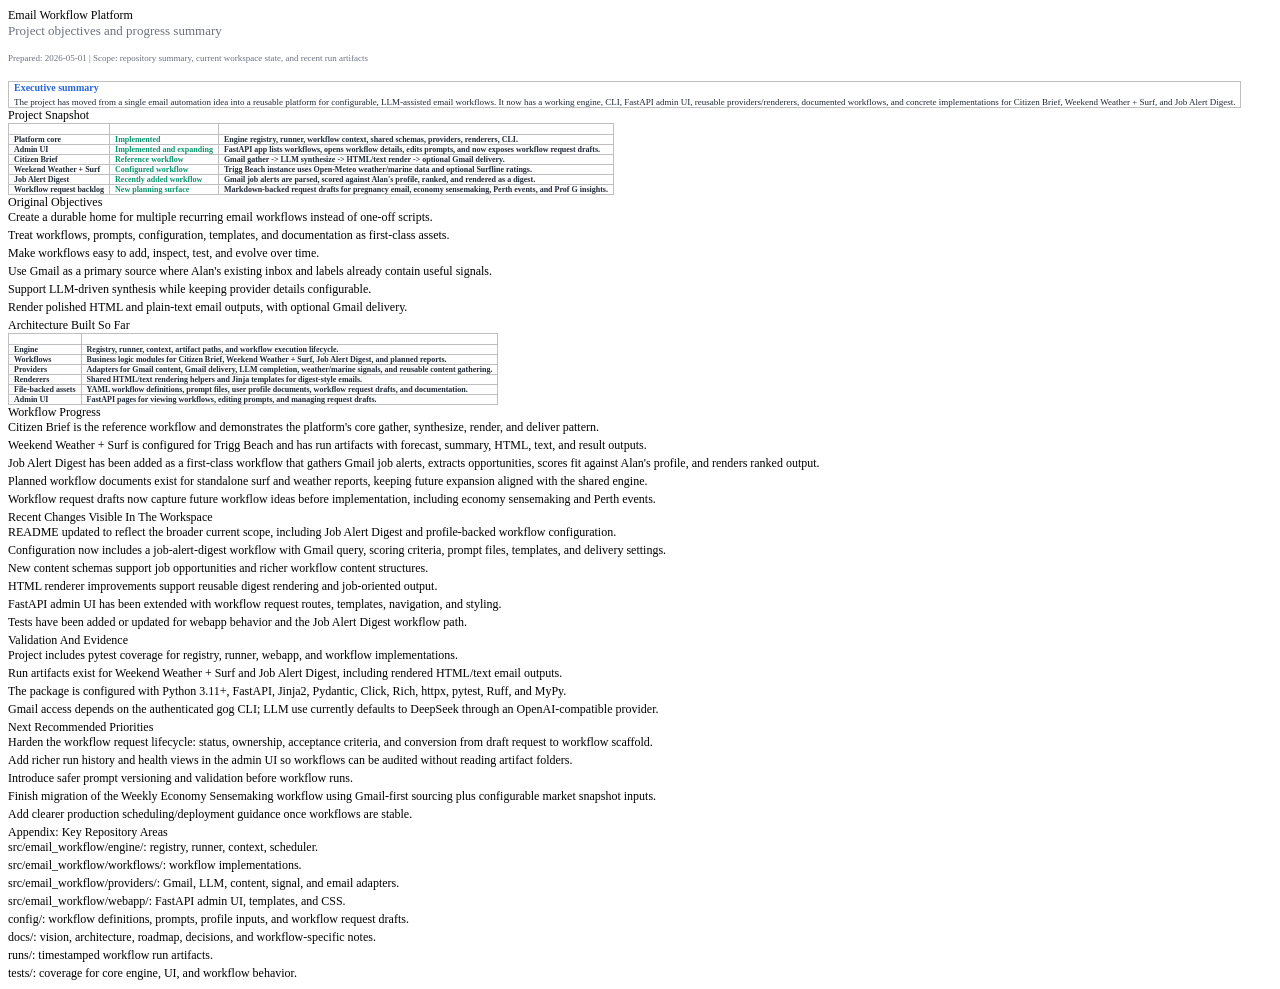
<file: outputs/project-summary/qa/email-workflow-project-summary.html>
<!DOCTYPE html PUBLIC "-//W3C//DTD HTML 4.01//EN" "http://www.w3.org/TR/html4/strict.dtd">
<html>
<head>
  <meta http-equiv="Content-Type" content="text/html; charset=utf-8">
  <meta http-equiv="Content-Style-Type" content="text/css">
  <title></title>
  <meta name="Author" content="python-docx">
  <meta name="Description" content="generated by python-docx">
  <meta name="CreationTime" content="2013-12-23T23:15:00Z">
  <meta name="ModificationTime" content="2013-12-23T23:15:00Z">
  <meta name="Generator" content="Cocoa HTML Writer">
  <meta name="CocoaVersion" content="2685.3">
  <style type="text/css">
    p.p1 {margin: 0.0px 0.0px 0.0px 0.0px; font: 12.0px Times}
    p.p2 {margin: 0.0px 0.0px 14.0px 0.0px; font: 13.0px Times; color: #6b7280}
    p.p3 {margin: 0.0px 0.0px 18.0px 0.0px; font: 9.0px Times; color: #6b7280}
    p.p4 {margin: 0.0px 0.0px 4.0px 0.0px; font: 10.0px Times; color: #2563eb}
    p.p5 {margin: 0.0px 0.0px 0.0px 0.0px; font: 9.0px Times; color: #1f2937}
    p.p6 {margin: 0.0px 0.0px 0.0px 0.0px; font: 9.0px Times; color: #ffffff}
    p.p7 {margin: 0.0px 0.0px 0.0px 0.0px; font: 8.0px Times; color: #1f2937}
    p.p8 {margin: 0.0px 0.0px 0.0px 0.0px; font: 8.0px Times; color: #059669}
    p.p9 {margin: 0.0px 0.0px 3.0px 0.0px; font: 12.0px Times}
    table.t1 {border-collapse: collapse}
    td.td1 {border-style: solid; border-width: 1.0px 1.0px 1.0px 1.0px; border-color: #bfbfbf #bfbfbf #bfbfbf #bfbfbf; padding: 0.0px 5.0px 0.0px 5.0px}
  </style>
</head>
<body>
<p class="p1">Email Workflow Platform</p>
<p class="p2">Project objectives and progress summary</p>
<p class="p3">Prepared: 2026-05-01 | Scope: repository summary, current workspace state, and recent run artifacts</p>
<table cellspacing="0" cellpadding="0" class="t1">
  <tbody>
    <tr>
      <td valign="middle" class="td1">
        <p class="p4"><b>Executive summary</b></p>
        <p class="p5">The project has moved from a single email automation idea into a reusable platform for configurable, LLM-assisted email workflows. It now has a working engine, CLI, FastAPI admin UI, reusable providers/renderers, documented workflows, and concrete implementations for Citizen Brief, Weekend Weather + Surf, and Job Alert Digest.</p>
      </td>
    </tr>
  </tbody>
</table>
<p class="p1">Project Snapshot</p>
<table cellspacing="0" cellpadding="0" class="t1">
  <tbody>
    <tr>
      <td valign="middle" class="td1">
        <p class="p6"><b>Area</b></p>
      </td>
      <td valign="middle" class="td1">
        <p class="p6"><b>Current state</b></p>
      </td>
      <td valign="middle" class="td1">
        <p class="p6"><b>Evidence</b></p>
      </td>
    </tr>
    <tr>
      <td valign="middle" class="td1">
        <p class="p7"><b>Platform core</b></p>
      </td>
      <td valign="middle" class="td1">
        <p class="p8"><b>Implemented</b></p>
      </td>
      <td valign="middle" class="td1">
        <p class="p7"><b>Engine registry, runner, workflow context, shared schemas, providers, renderers, CLI.</b></p>
      </td>
    </tr>
    <tr>
      <td valign="middle" class="td1">
        <p class="p7"><b>Admin UI</b></p>
      </td>
      <td valign="middle" class="td1">
        <p class="p8"><b>Implemented and expanding</b></p>
      </td>
      <td valign="middle" class="td1">
        <p class="p7"><b>FastAPI app lists workflows, opens workflow details, edits prompts, and now exposes workflow request drafts.</b></p>
      </td>
    </tr>
    <tr>
      <td valign="middle" class="td1">
        <p class="p7"><b>Citizen Brief</b></p>
      </td>
      <td valign="middle" class="td1">
        <p class="p8"><b>Reference workflow</b></p>
      </td>
      <td valign="middle" class="td1">
        <p class="p7"><b>Gmail gather -&gt; LLM synthesize -&gt; HTML/text render -&gt; optional Gmail delivery.</b></p>
      </td>
    </tr>
    <tr>
      <td valign="middle" class="td1">
        <p class="p7"><b>Weekend Weather + Surf</b></p>
      </td>
      <td valign="middle" class="td1">
        <p class="p8"><b>Configured workflow</b></p>
      </td>
      <td valign="middle" class="td1">
        <p class="p7"><b>Trigg Beach instance uses Open-Meteo weather/marine data and optional Surfline ratings.</b></p>
      </td>
    </tr>
    <tr>
      <td valign="middle" class="td1">
        <p class="p7"><b>Job Alert Digest</b></p>
      </td>
      <td valign="middle" class="td1">
        <p class="p8"><b>Recently added workflow</b></p>
      </td>
      <td valign="middle" class="td1">
        <p class="p7"><b>Gmail job alerts are parsed, scored against Alan's profile, ranked, and rendered as a digest.</b></p>
      </td>
    </tr>
    <tr>
      <td valign="middle" class="td1">
        <p class="p7"><b>Workflow request backlog</b></p>
      </td>
      <td valign="middle" class="td1">
        <p class="p8"><b>New planning surface</b></p>
      </td>
      <td valign="middle" class="td1">
        <p class="p7"><b>Markdown-backed request drafts for pregnancy email, economy sensemaking, Perth events, and Prof G insights.</b></p>
      </td>
    </tr>
  </tbody>
</table>
<p class="p1">Original Objectives</p>
<p class="p9">Create a durable home for multiple recurring email workflows instead of one-off scripts.</p>
<p class="p9">Treat workflows, prompts, configuration, templates, and documentation as first-class assets.</p>
<p class="p9">Make workflows easy to add, inspect, test, and evolve over time.</p>
<p class="p9">Use Gmail as a primary source where Alan's existing inbox and labels already contain useful signals.</p>
<p class="p9">Support LLM-driven synthesis while keeping provider details configurable.</p>
<p class="p9">Render polished HTML and plain-text email outputs, with optional Gmail delivery.</p>
<p class="p1">Architecture Built So Far</p>
<table cellspacing="0" cellpadding="0" class="t1">
  <tbody>
    <tr>
      <td valign="middle" class="td1">
        <p class="p6"><b>Layer</b></p>
      </td>
      <td valign="middle" class="td1">
        <p class="p6"><b>What it does</b></p>
      </td>
    </tr>
    <tr>
      <td valign="middle" class="td1">
        <p class="p7"><b>Engine</b></p>
      </td>
      <td valign="middle" class="td1">
        <p class="p7"><b>Registry, runner, context, artifact paths, and workflow execution lifecycle.</b></p>
      </td>
    </tr>
    <tr>
      <td valign="middle" class="td1">
        <p class="p7"><b>Workflows</b></p>
      </td>
      <td valign="middle" class="td1">
        <p class="p7"><b>Business logic modules for Citizen Brief, Weekend Weather + Surf, Job Alert Digest, and planned reports.</b></p>
      </td>
    </tr>
    <tr>
      <td valign="middle" class="td1">
        <p class="p7"><b>Providers</b></p>
      </td>
      <td valign="middle" class="td1">
        <p class="p7"><b>Adapters for Gmail content, Gmail delivery, LLM completion, weather/marine signals, and reusable content gathering.</b></p>
      </td>
    </tr>
    <tr>
      <td valign="middle" class="td1">
        <p class="p7"><b>Renderers</b></p>
      </td>
      <td valign="middle" class="td1">
        <p class="p7"><b>Shared HTML/text rendering helpers and Jinja templates for digest-style emails.</b></p>
      </td>
    </tr>
    <tr>
      <td valign="middle" class="td1">
        <p class="p7"><b>File-backed assets</b></p>
      </td>
      <td valign="middle" class="td1">
        <p class="p7"><b>YAML workflow definitions, prompt files, user profile documents, workflow request drafts, and documentation.</b></p>
      </td>
    </tr>
    <tr>
      <td valign="middle" class="td1">
        <p class="p7"><b>Admin UI</b></p>
      </td>
      <td valign="middle" class="td1">
        <p class="p7"><b>FastAPI pages for viewing workflows, editing prompts, and managing request drafts.</b></p>
      </td>
    </tr>
  </tbody>
</table>
<p class="p1">Workflow Progress</p>
<p class="p9">Citizen Brief is the reference workflow and demonstrates the platform's core gather, synthesize, render, and deliver pattern.</p>
<p class="p9">Weekend Weather + Surf is configured for Trigg Beach and has run artifacts with forecast, summary, HTML, text, and result outputs.</p>
<p class="p9">Job Alert Digest has been added as a first-class workflow that gathers Gmail job alerts, extracts opportunities, scores fit against Alan's profile, and renders ranked output.</p>
<p class="p9">Planned workflow documents exist for standalone surf and weather reports, keeping future expansion aligned with the shared engine.</p>
<p class="p9">Workflow request drafts now capture future workflow ideas before implementation, including economy sensemaking and Perth events.</p>
<p class="p1">Recent Changes Visible In The Workspace</p>
<p class="p9">README updated to reflect the broader current scope, including Job Alert Digest and profile-backed workflow configuration.</p>
<p class="p9">Configuration now includes a job-alert-digest workflow with Gmail query, scoring criteria, prompt files, templates, and delivery settings.</p>
<p class="p9">New content schemas support job opportunities and richer workflow content structures.</p>
<p class="p9">HTML renderer improvements support reusable digest rendering and job-oriented output.</p>
<p class="p9">FastAPI admin UI has been extended with workflow request routes, templates, navigation, and styling.</p>
<p class="p9">Tests have been added or updated for webapp behavior and the Job Alert Digest workflow path.</p>
<p class="p1">Validation And Evidence</p>
<p class="p9">Project includes pytest coverage for registry, runner, webapp, and workflow implementations.</p>
<p class="p9">Run artifacts exist for Weekend Weather + Surf and Job Alert Digest, including rendered HTML/text email outputs.</p>
<p class="p9">The package is configured with Python 3.11+, FastAPI, Jinja2, Pydantic, Click, Rich, httpx, pytest, Ruff, and MyPy.</p>
<p class="p9">Gmail access depends on the authenticated gog CLI; LLM use currently defaults to DeepSeek through an OpenAI-compatible provider.</p>
<p class="p1">Next Recommended Priorities</p>
<p class="p9">Harden the workflow request lifecycle: status, ownership, acceptance criteria, and conversion from draft request to workflow scaffold.</p>
<p class="p9">Add richer run history and health views in the admin UI so workflows can be audited without reading artifact folders.</p>
<p class="p9">Introduce safer prompt versioning and validation before workflow runs.</p>
<p class="p9">Finish migration of the Weekly Economy Sensemaking workflow using Gmail-first sourcing plus configurable market snapshot inputs.</p>
<p class="p9">Add clearer production scheduling/deployment guidance once workflows are stable.</p>
<p class="p1">Appendix: Key Repository Areas</p>
<p class="p9">src/email_workflow/engine/: registry, runner, context, scheduler.</p>
<p class="p9">src/email_workflow/workflows/: workflow implementations.</p>
<p class="p9">src/email_workflow/providers/: Gmail, LLM, content, signal, and email adapters.</p>
<p class="p9">src/email_workflow/webapp/: FastAPI admin UI, templates, and CSS.</p>
<p class="p9">config/: workflow definitions, prompts, profile inputs, and workflow request drafts.</p>
<p class="p9">docs/: vision, architecture, roadmap, decisions, and workflow-specific notes.</p>
<p class="p9">runs/: timestamped workflow run artifacts.</p>
<p class="p9">tests/: coverage for core engine, UI, and workflow behavior.</p>
</body>
</html>
</file>
